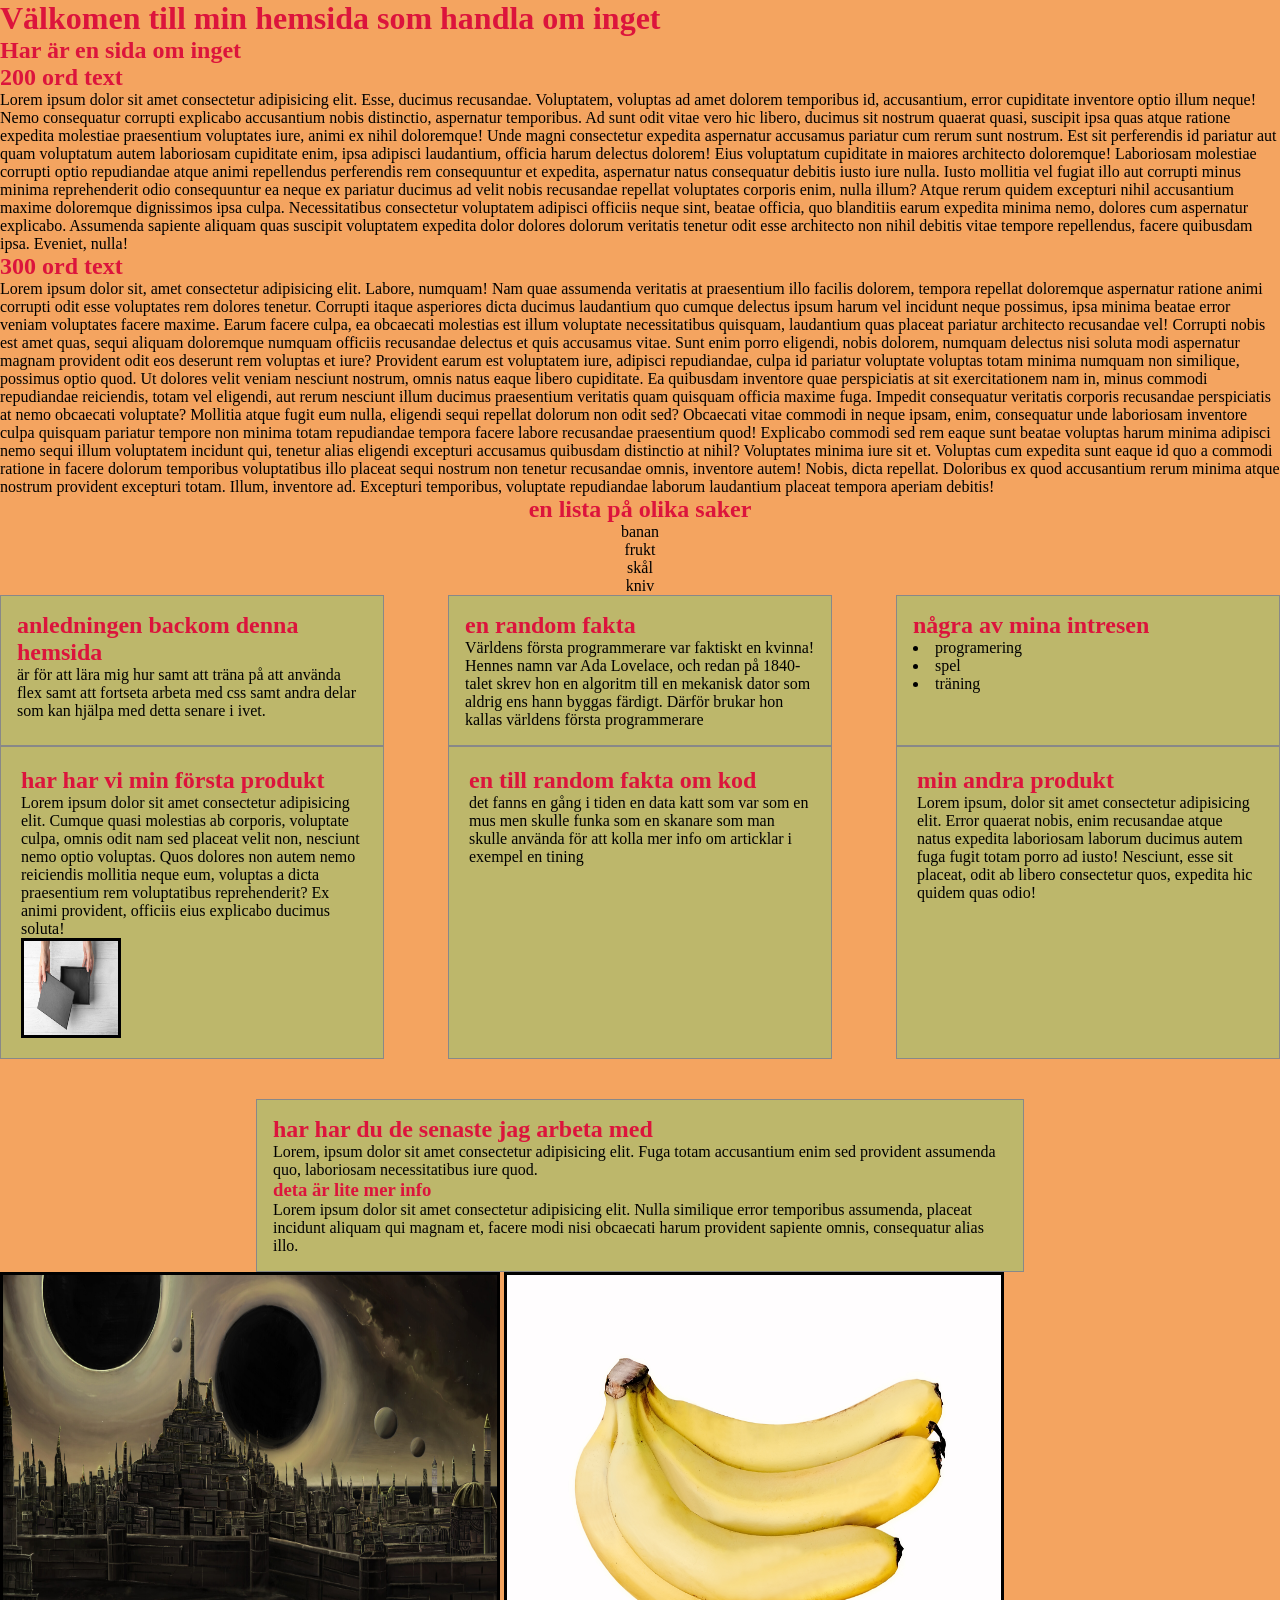
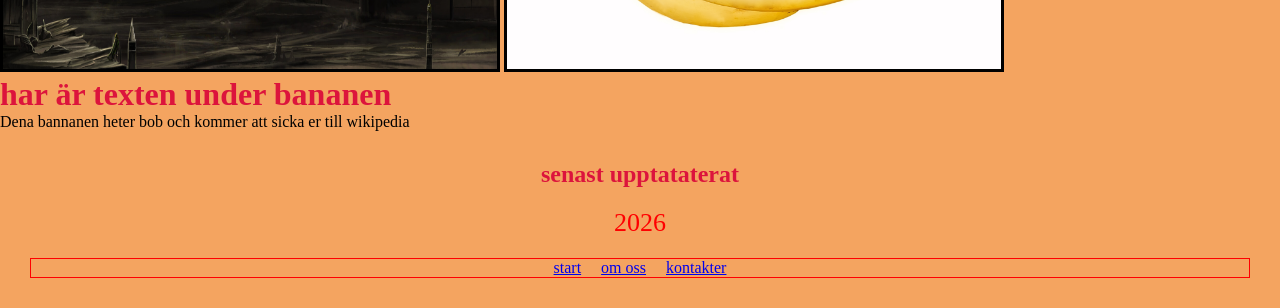
<file: index.html>
<html>

<head>
    <link rel="stylesheet" href="css/style.css">
    <meta lang="sv" charset="UTF-8">
</head>

<body>
    <header>
        <h1>Välkomen till min hemsida som handla om inget</h1>

    </header>
    <h2>Har är en sida om inget</h2>

    <h2>200 ord text</h2>
    <p>
        Lorem ipsum dolor sit amet consectetur adipisicing elit. Esse, ducimus recusandae. Voluptatem, voluptas ad amet
        dolorem temporibus id, accusantium, error cupiditate inventore optio illum neque! Nemo consequatur corrupti
        explicabo accusantium nobis distinctio, aspernatur temporibus. Ad sunt odit vitae vero hic libero, ducimus sit
        nostrum quaerat quasi, suscipit ipsa quas atque ratione expedita molestiae praesentium voluptates iure, animi ex
        nihil doloremque! Unde magni consectetur expedita aspernatur accusamus pariatur cum rerum sunt nostrum. Est sit
        perferendis id pariatur aut quam voluptatum autem laboriosam cupiditate enim, ipsa adipisci laudantium, officia
        harum delectus dolorem! Eius voluptatum cupiditate in maiores architecto doloremque! Laboriosam molestiae
        corrupti optio repudiandae atque animi repellendus perferendis rem consequuntur et expedita, aspernatur natus
        consequatur debitis iusto iure nulla. Iusto mollitia vel fugiat illo aut corrupti minus minima reprehenderit
        odio consequuntur ea neque ex pariatur ducimus ad velit nobis recusandae repellat voluptates corporis enim,
        nulla illum? Atque rerum quidem excepturi nihil accusantium maxime doloremque dignissimos ipsa culpa.
        Necessitatibus consectetur voluptatem adipisci officiis neque sint, beatae officia, quo blanditiis earum
        expedita minima nemo, dolores cum aspernatur explicabo. Assumenda sapiente aliquam quas suscipit voluptatem
        expedita dolor dolores dolorum veritatis tenetur odit esse architecto non nihil debitis vitae tempore
        repellendus, facere quibusdam ipsa. Eveniet, nulla!
    </p>
    <h2>300 ord text </h2>
    <p>
        Lorem ipsum dolor sit, amet consectetur adipisicing elit. Labore, numquam! Nam quae assumenda veritatis at
        praesentium illo facilis dolorem, tempora repellat doloremque aspernatur ratione animi corrupti odit esse
        voluptates rem dolores tenetur. Corrupti itaque asperiores dicta ducimus laudantium quo cumque delectus ipsum
        harum vel incidunt neque possimus, ipsa minima beatae error veniam voluptates facere maxime. Earum facere culpa,
        ea obcaecati molestias est illum voluptate necessitatibus quisquam, laudantium quas placeat pariatur architecto
        recusandae vel! Corrupti nobis est amet quas, sequi aliquam doloremque numquam officiis recusandae delectus et
        quis accusamus vitae. Sunt enim porro eligendi, nobis dolorem, numquam delectus nisi soluta modi aspernatur
        magnam provident odit eos deserunt rem voluptas et iure? Provident earum est voluptatem iure, adipisci
        repudiandae, culpa id pariatur voluptate voluptas totam minima numquam non similique, possimus optio quod. Ut
        dolores velit veniam nesciunt nostrum, omnis natus eaque libero cupiditate. Ea quibusdam inventore quae
        perspiciatis at sit exercitationem nam in, minus commodi repudiandae reiciendis, totam vel eligendi, aut rerum
        nesciunt illum ducimus praesentium veritatis quam quisquam officia maxime fuga. Impedit consequatur veritatis
        corporis recusandae perspiciatis at nemo obcaecati voluptate? Mollitia atque fugit eum nulla, eligendi sequi
        repellat dolorum non odit sed? Obcaecati vitae commodi in neque ipsam, enim, consequatur unde laboriosam
        inventore culpa quisquam pariatur tempore non minima totam repudiandae tempora facere labore recusandae
        praesentium quod! Explicabo commodi sed rem eaque sunt beatae voluptas harum minima adipisci nemo sequi illum
        voluptatem incidunt qui, tenetur alias eligendi excepturi accusamus quibusdam distinctio at nihil? Voluptates
        minima iure sit et. Voluptas cum expedita sunt eaque id quo a commodi ratione in facere dolorum temporibus
        voluptatibus illo placeat sequi nostrum non tenetur recusandae omnis, inventore autem! Nobis, dicta repellat.
        Doloribus ex quod accusantium rerum minima atque nostrum provident excepturi totam. Illum, inventore ad.
        Excepturi temporibus, voluptate repudiandae laborum laudantium placeat tempora aperiam debitis!
    </p>
    <h2 class="Lista_start">
        en lista på olika saker
    </h2>

    <ol class="Lista_start">
        <li>banan</li>
        <li>frukt</li>
        <li>skål</li>
        <li>kniv</li>
    </ol>

    <section class="cards">
        <article class="card_1">
            <h2>anledningen backom denna hemsida</h2>
            <p>är för att lära mig hur samt att träna på att använda flex samt att fortseta arbeta med css samt andra delar som kan hjälpa med detta senare i ivet.
            </p>
        </article>

        <article class="card_1">
            <h2>en random fakta</h2>
            <p>Världens första programmerare var faktiskt en kvinna! Hennes namn var Ada Lovelace, och redan på 1840-talet skrev hon en algoritm till en mekanisk dator som aldrig ens hann byggas färdigt. Därför brukar hon kallas världens första programmerare</p>
        </article>

        <article class="card_1">
            <h2>några av mina intresen</h2>
            
                <li>programering</li>
                <li>spel</li>
                <li>träning</li>
            
        </article>



    </section>
    <section class="cards">
        <article class="card_2">
            <h2>har har vi min första produkt</h2>
            <p>Lorem ipsum dolor sit amet consectetur adipisicing elit. Cumque quasi molestias ab corporis, voluptate culpa, omnis odit nam sed placeat velit non, nesciunt nemo optio voluptas. Quos dolores non autem nemo reiciendis mollitia neque eum, voluptas a dicta praesentium rem voluptatibus reprehenderit? Ex animi provident, officiis eius explicabo ducimus soluta!</p>
            <img class="produkt_img" src="img/produkt_1.jpg" alt="en bild på en låda med inget i den">
        </article>

        <article class="card_2">
            <h2>en till random fakta om kod</h2>
            <p>det fanns en gång i tiden en data katt som var som en mus men skulle funka som en skanare som man skulle använda för att kolla mer info om articklar i exempel en tining</p>
        </article>

        <article class="card_2">
            <h2>min andra produkt</h2>
            <p>Lorem ipsum, dolor sit amet consectetur adipisicing elit. Error quaerat nobis, enim recusandae atque natus expedita laboriosam laborum ducimus autem fuga fugit totam porro ad iusto! Nesciunt, esse sit placeat, odit ab libero consectetur quos, expedita hic quidem quas odio!</p>
        </article>
        <article class="card_4">
            <h2>har har du de senaste jag arbeta med</h2>
            <p>Lorem, ipsum dolor sit amet consectetur adipisicing elit. Fuga totam accusantium enim sed provident assumenda quo, laboriosam necessitatibus iure quod.</p>
            <h1>deta är lite mer info</h1>
            <p>Lorem ipsum dolor sit amet consectetur adipisicing elit. Nulla similique error temporibus assumenda, placeat incidunt aliquam qui magnam et, facere modi nisi obcaecati harum provident sapiente omnis, consequatur alias illo.</p>
        </article>
    </section>



    <img class="normalImages" src="img/stadINatten.jpg" alt="en stad under två svarta hål" width="650" height="500">

    <a href="https://sv.wikipedia.org/wiki/Banan">
        <img class="normalImages" src="img/bannana.jpg" alt="en banan" width="700" height="800">
    </a>
    <main>
        <h1>
            har är texten under bananen
        </h1>

        <article>
            Dena bannanen heter bob och kommer att sicka er till wikipedia
        </article>
    </main>

    <footer>
        <h2>senast upptataterat</h2>
        <div id="year"></div>
        <nav>
            <ul>
                <li><a href="index.html">start</a></li>
                <li><a href="pages/about.html">om oss</a></li>
                <li><a href="pages/contact.html">kontakter</a></li>
            </ul>
        </nav>
    </footer>
    <script>
        let d = new Date();
        document.getElementById("year").innerHTML = d.getFullYear();
        console.log(d.getFullYear());
    </script>
</body>

</html>
</file>
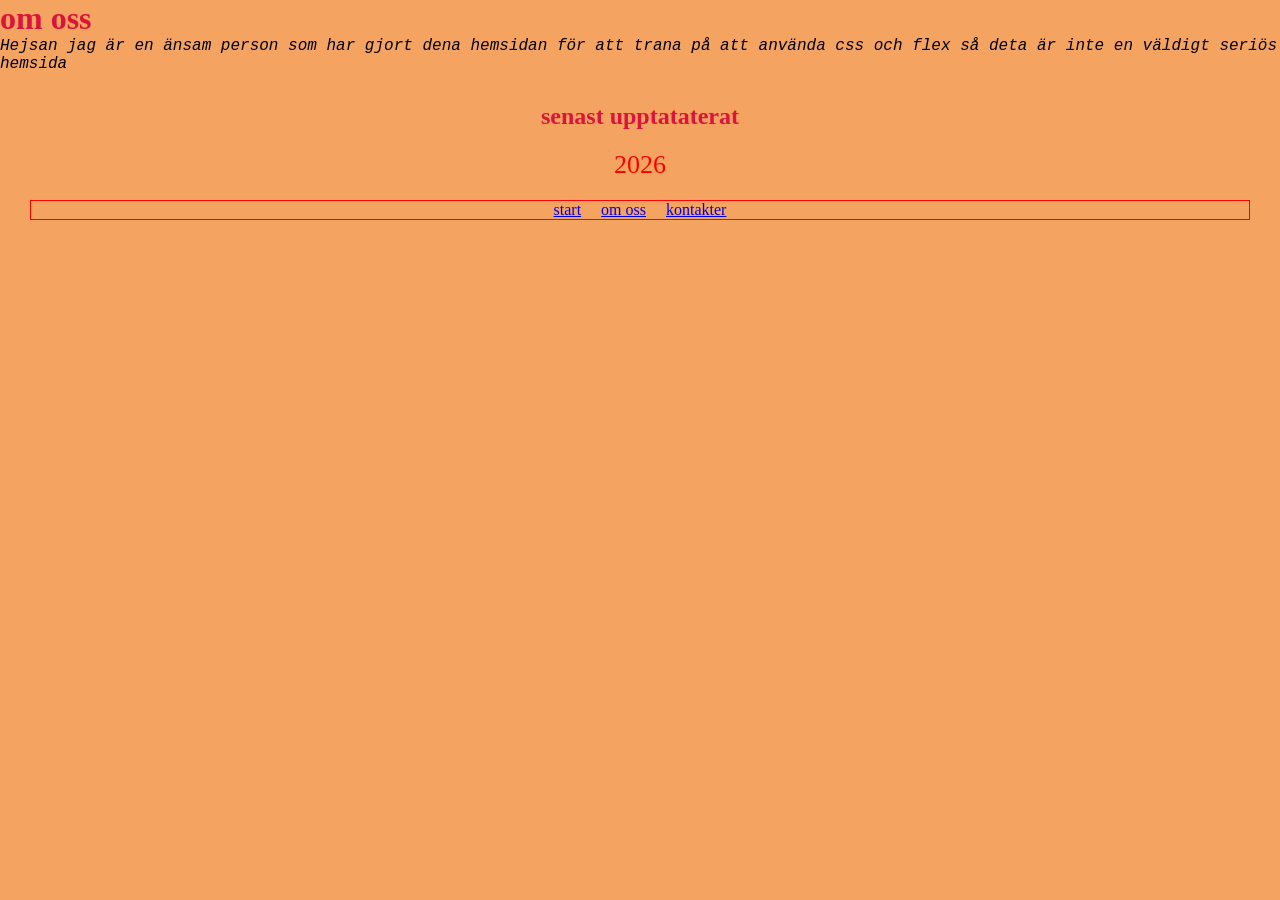
<file: pages/about.html>
<!DOCTYPE html>
<html>

<head>
    <link rel="stylesheet" href="../css/style.css">

</head>

<body>
    <header>
        <h1>
            om oss
        </h1>

    </header>

    <main class="om-oss-Text">
        <article>
            Hejsan jag är en änsam person som har gjort dena hemsidan för att trana på att använda css och flex så deta
            är inte en väldigt seriös hemsida
        </article>
    </main>

    <footer>
        <h2>senast upptataterat</h2>
        <div id="year"></div>
        <nav>
            <ul>
                <li><a href="../index.html">start</a></li>
                <li><a href="about.html">om oss</a></li>
                <li><a href="contact.html">kontakter</a></li>
            </ul>
        </nav>

    </footer>

    <script>
        let d = new Date();
        document.getElementById("year").innerHTML = d.getFullYear();
        console.log(d.getFullYear());
    </script>
</body>

</html>
</file>
<file: css/style.css>
* {
  margin: 0px;
  padding: 0px;
  box-sizing: border-box;
}

img {
  border: solid 3px black;
}

ul {
  display: flex;
  border: 1px solid red;
  justify-content: center;
  gap: 20px
}

article {
  color: black;
}

body {
  background-color: sandybrown;
}

.normalImages {
  height: 400px;
  width: 500px;
}

h2,
h3 {
  color: crimson;
  font-size: x-large;
}

h1 {
  color: crimson;
  font-size: bold;
}

footer {
  padding: 30px;
  text-align: center;
}

Nav li {
  list-style-type: none;
}

.Kontakt_Img {
  height: 200px;
  width: 175px;
  justify-content: end;
}

#year {
  padding: 20px;
  color: red;
  font-size: 26px;
  ;
}

.om-oss-Text {
  color: red;
  font-family: "Courier New", Courier, monospace;
  font-style: italic;

}

.Lista_start {
  text-align: center;

}

form {
  border: 1px red solid;
  gap: 0.75rem;
  max-width: 600px;
  justify-content: center;

}

input,
select,
textarea {
  width: 100%;
  padding: 0.6rem;
  font: inherit;
}

form button {
  align-self: flex-start;
  padding: 0.6rem 1.2rem;
}

.form-container {
  display: flex;
  justify-content: center;
}

.form-item {
  display: flex;
  justify-content: center;
  margin: 20px;
}

.form-tital {
  padding: 10px;
}

.cards {
  display: flex;
  flex-wrap: wrap;
  gap: 4rem;
  border: 1rem;
  row-gap: 40px;
}

.card_2 {
  flex: 1 1 220px;
  padding: 20px;
  border: 1px solid #888;
  background-color: darkkhaki;
}

.card_1 {
  flex: 1 1 10px;
  padding: 1rem;
  border: 1px solid #888;
  background-color: darkkhaki;
}

.card_4 {
  padding: 1rem;
  border: 1px solid #888;
  margin: 0 auto;
  width: 60%;
  background-color: darkkhaki;
}

.produkt_img {
  height: 100px;
  width: 100px;
}
</file>
